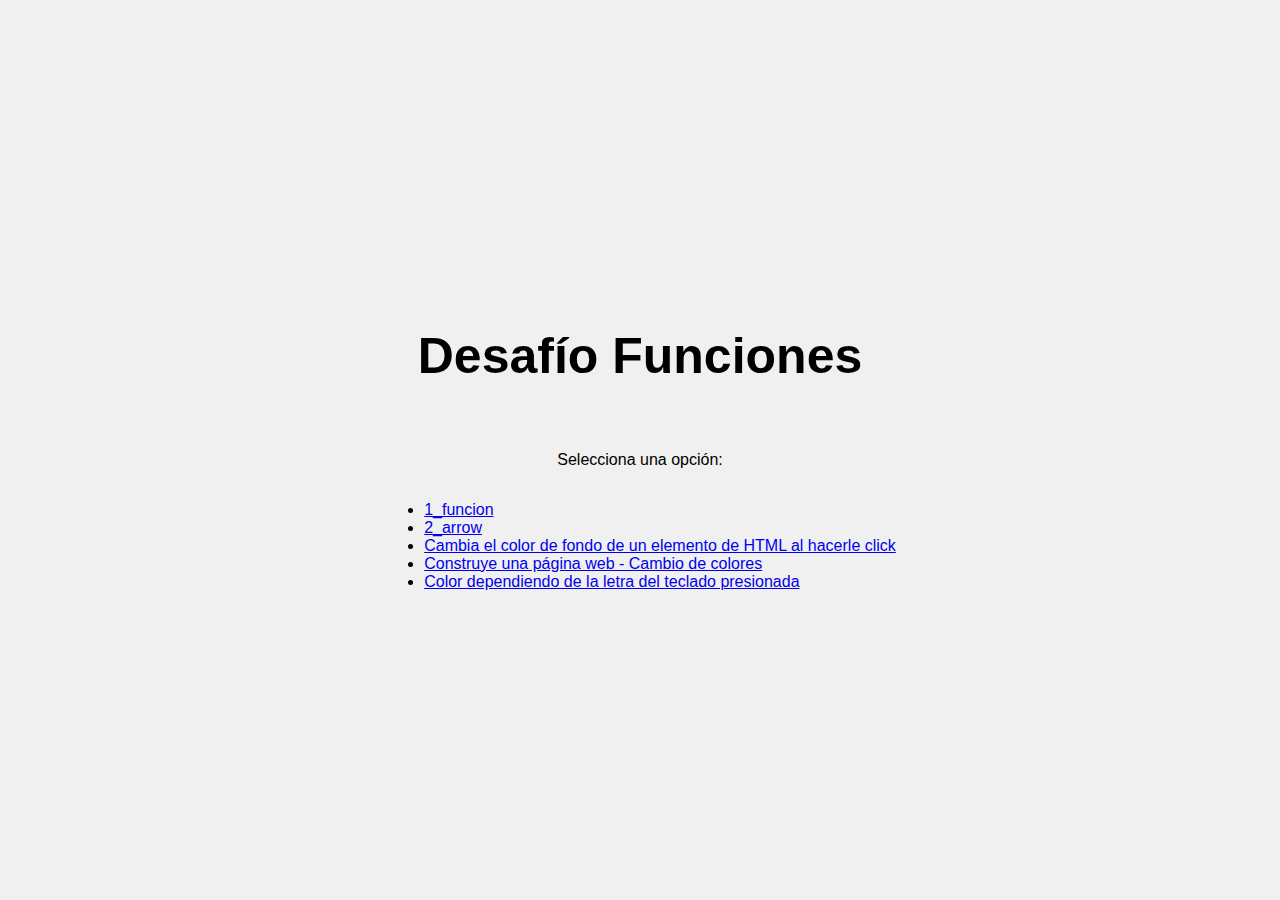
<file: index.html>
<!DOCTYPE html>
<html lang="en">
<head>
    <meta charset="UTF-8">
    <meta name="viewport" content="width=device-width, initial-scale=1.0">
    <link rel="stylesheet" href="assets/css/styles2.css">
    <title>DesafioFunciones</title>
</head>
<body>
    <h1>Desafío Funciones</h1>
    <p>Selecciona una opción:</p>
    <ul>
        <li><a href="1_funcion.js" target="_blank">1_funcion</a></li>
        <li><a href="2_arrow.js" target="_blank">2_arrow</a></li>
        <li><a href="pintar.html" target="_blank">Cambia el color de fondo de un elemento de HTML al hacerle click </a></li>
        <li><a href="4_colores.html" target="_blank">Construye una página web - Cambio de colores</a></li>
        <li><a href="key.html" target="_blank">Color dependiendo de la letra del teclado presionada</a></li>
    </ul>
</body>
</html>
</file>
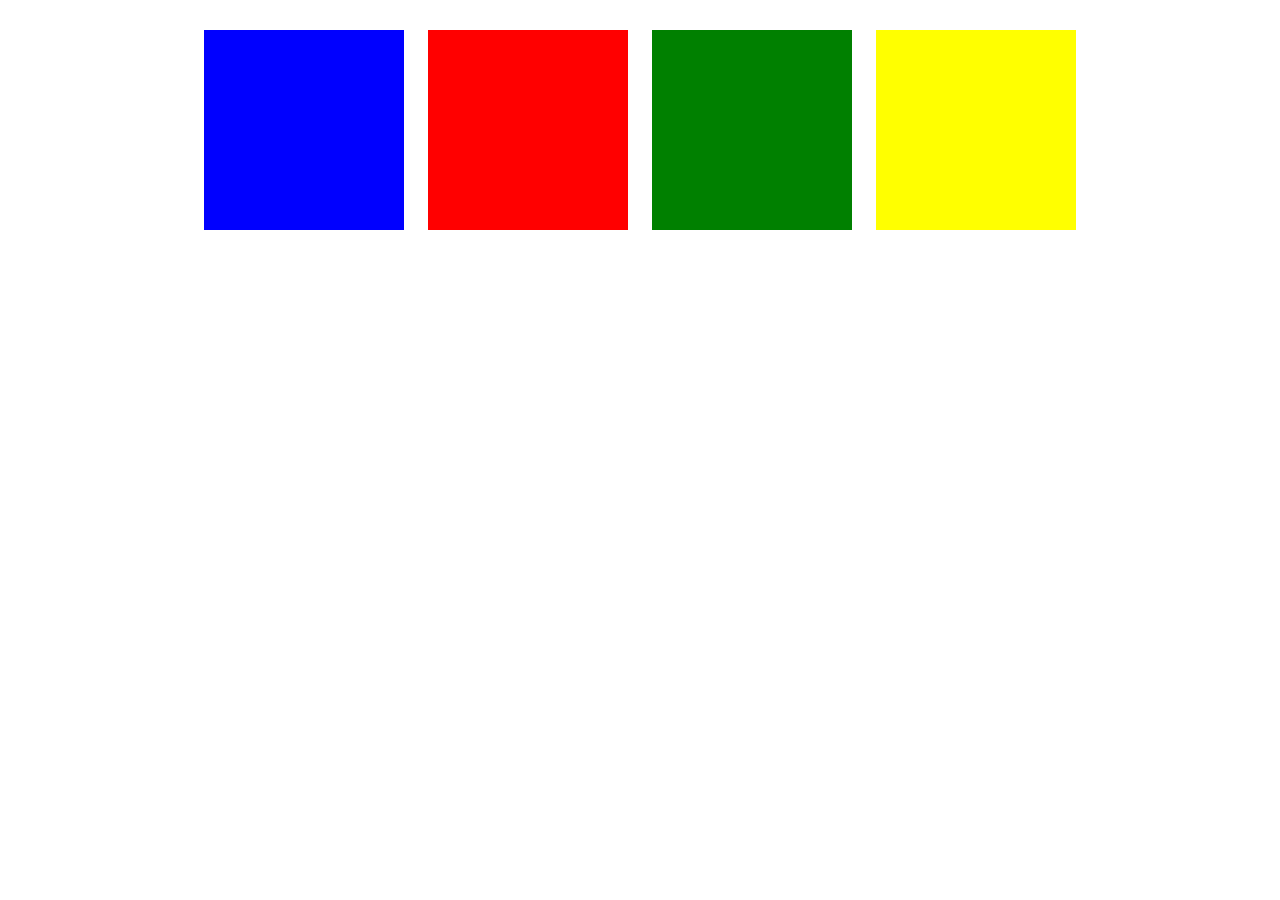
<file: 4_colores.html>
<!DOCTYPE html>
<html lang="es">
<head>
    <meta charset="UTF-8">
    <meta name="viewport" content="width=device-width, initial-scale=1.0">
    <link rel="stylesheet" href="assets/css/styles.css">
    <title>Colores</title>
</head>
<body>
    <div class="container">
        <div id="azul" class="color-div" style="background-color: blue;"></div>
        <div id="rojo" class="color-div" style="background-color: red;"></div>
        <div id="verde" class="color-div" style="background-color: green;"></div>
        <div id="amarillo" class="color-div" style="background-color: yellow;"></div>
    </div>

    <script>
        // ID
        const azulDiv = document.getElementById('azul');
        const rojoDiv = document.getElementById('rojo');
        const verdeDiv = document.getElementById('verde');
        const amarilloDiv = document.getElementById('amarillo');

        // Clic a negro
        function cambiarColorNegro(event) {
            event.target.style.backgroundColor = 'black';
        }

        // Eventito
        azulDiv.addEventListener('click', cambiarColorNegro);
        rojoDiv.addEventListener('click', cambiarColorNegro);
        verdeDiv.addEventListener('click', cambiarColorNegro);
        amarilloDiv.addEventListener('click', cambiarColorNegro);
    </script>
</body>
</html>
</file>
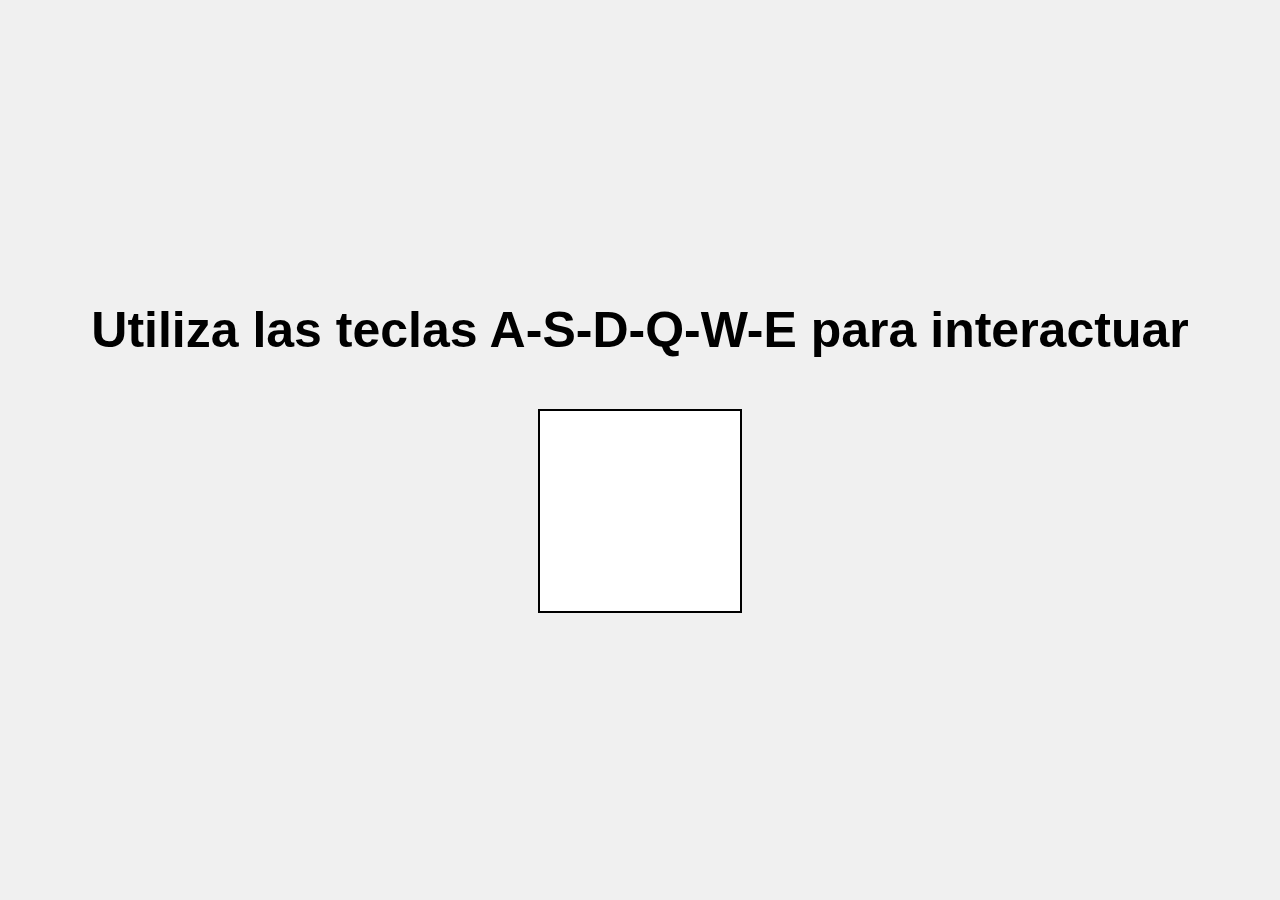
<file: key.html>
<!DOCTYPE html>
<html lang="es">
<head>
    <meta charset="UTF-8">
    <meta name="viewport" content="width=device-width, initial-scale=1.0">
    <link rel="stylesheet" href="assets/css/styles2.css">
    <title>Cambio de colores con teclas</title>
</head>
<body>

  <h1>Utiliza las teclas A-S-D-Q-W-E para interactuar</h1>
  <div id="key"> </div>

    <script>
        let colorActual = 'white';

        // Cambiar color del KEY
        function cambiarColor(tecla) {
            const keyDiv = document.getElementById('key');

            switch (tecla) {
                case 'a':
                    keyDiv.style.backgroundColor = 'pink';
                    colorActual = 'pink';
                    break;
                case 's':
                    keyDiv.style.backgroundColor = 'orange';
                    colorActual = 'orange';
                    break;
                case 'd':
                    keyDiv.style.backgroundColor = 'lightblue';
                    colorActual = 'lightblue';
                    break;
                default:
                    break;
            }
        }

        // Creardor de divv
        function crearNuevoDiv(tecla) {
            const container = document.body; 

            let nuevoDiv = document.createElement('div');
            nuevoDiv.className = 'new-key';

            switch (tecla) {
                case 'q':
                    nuevoDiv.classList.add('morado');
                    nuevoDiv.textContent = 'Morado';
                    break;
                case 'w':
                    nuevoDiv.classList.add('gris');
                    nuevoDiv.textContent = 'Gris';
                    break;
                case 'e':
                    nuevoDiv.classList.add('cafe');
                    nuevoDiv.textContent = 'Café';
                    break;
                default:
                    break;
            }

            container.appendChild(nuevoDiv);
        }

        // Evento teclasss
        document.addEventListener('keydown', function(event) {
            const tecla = event.key.toLowerCase();

            if (tecla === 'a' || tecla === 's' || tecla === 'd') {
                cambiarColor(tecla);
            } else if (tecla === 'q' || tecla === 'w' || tecla === 'e') {
                crearNuevoDiv(tecla);
            }
        });
    </script>
</body>
</html>
</file>
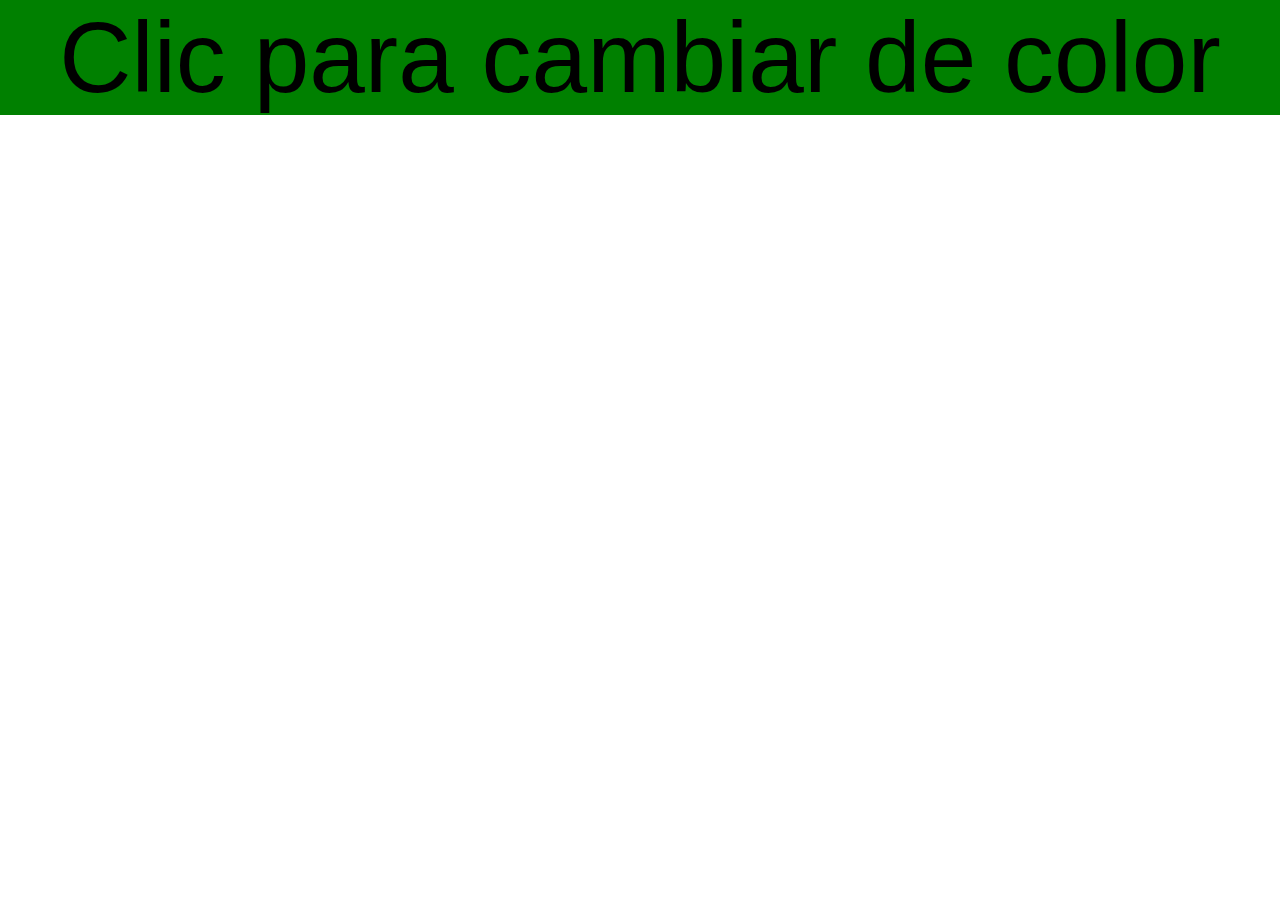
<file: pintar.html>
<!DOCTYPE html>
<html lang="es">
<head>
    <meta charset="UTF-8">
    <title>Cambiar Color al Clic</title>
    <link rel="stylesheet" href="assets/css/styles.css">
</head>
<body>
    <div id="ele1">Clic para cambiar de color</div>
    <script src="assets/js/script.js"></script>
</body>
</html>
</file>
<file: assets/css/styles2.css>
body {
    display: flex;
    justify-content: center;
    align-items: center;
    height: 100vh;
    margin: 0;
    background-color: #f0f0f0;
    font-family: Arial, sans-serif;
    flex-direction: column;
}

h1 {
    font-size: 50px;
    margin-bottom: 50px; 
}

#key, .new-key {
    width: 200px;
    height: 200px;
    border: 2px solid black;
    text-align: center;
    line-height: 200px;
    font-size: 24px;
}
#key {
    background-color: white;
    margin-bottom: 20px; 
}
.new-key {
    margin: 10px; 
   display: block;
}

.rosado {
    background-color: pink;
}

.naranjo {
    background-color: orange;
}

.celeste {
    background-color: lightblue;
}

.morado {
    background-color: purple;
}

.gris {
    background-color: gray;
}

.cafe {
    background-color: #4e2609d0; 
}
</file>
<file: assets/css/styles.css>
body {
    text-align: center; 
    height: 100vh; 
    margin: 0;
}

#ele1 {
    font-family: Arial, Helvetica, sans-serif;
    font-size: 100px;
    text-align: center;
}

.container {
    width: 100%; 
    margin: 0 auto; 
    padding-top: 20px; 
}

.color-div {
    width: 200px;
    height: 200px;
    margin: 10px;
    display: inline-block;
    cursor: pointer;
}
</file>
